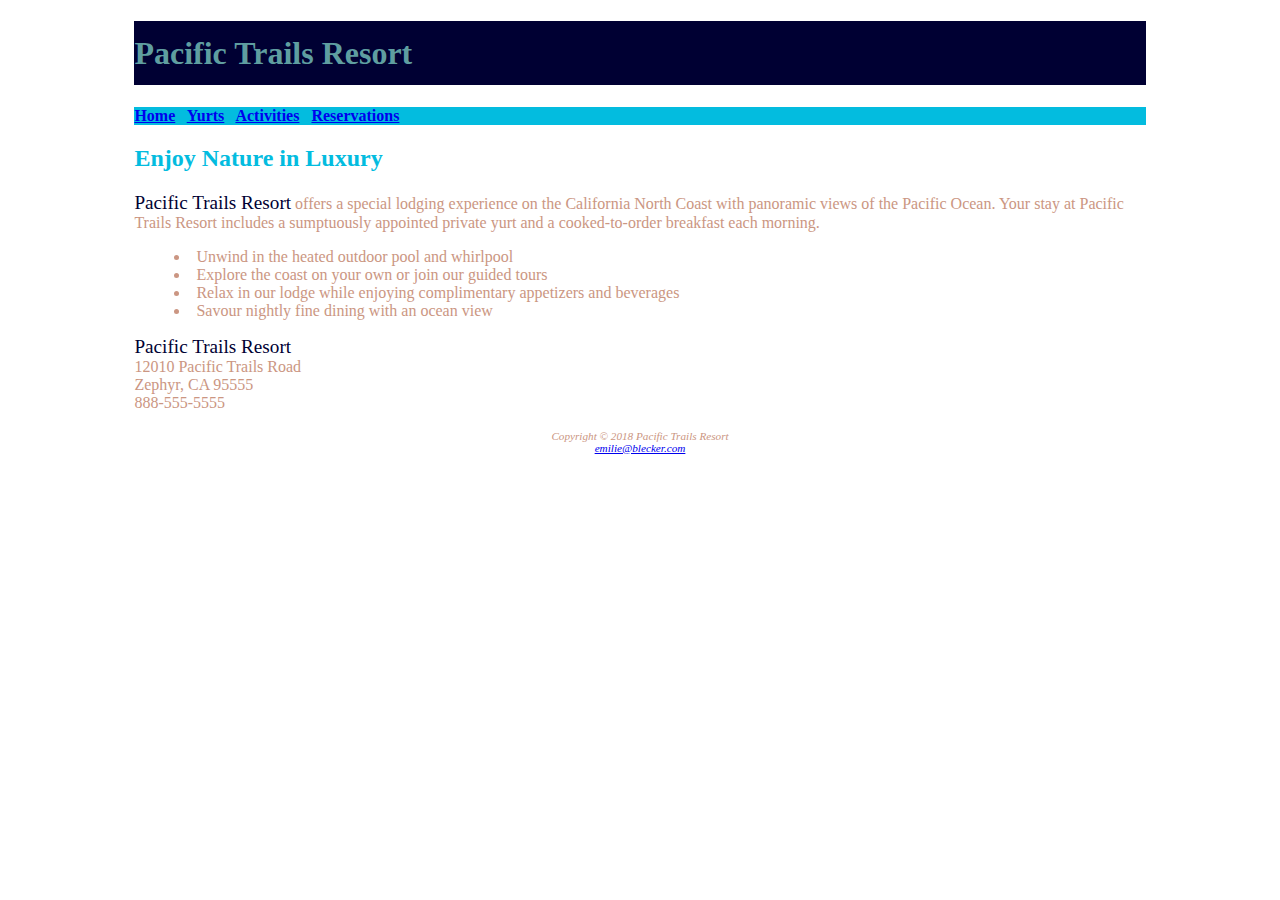
<file: index.html>
<!-- Project Name: Pacific Trails (HW10)
Author: Emilie Blecker
Date Last Modified: 4/3/2019-->

<!DOCTYPE html>
<html lang="en">
<head>
  <title>Pacific Trails Resort</title>
  <meta charset="utf-8">
</head>
<link rel = "stylesheet" href = "pacifictrails.css" />
<body>
<div id = "wrapper"> 
    <header>
    <h1> 
    Pacific Trails Resort
    </h1>
    </header>
    <nav>
        <a href="index.html">Home</a> &nbsp;
        <a href="yurts.html">Yurts</a> &nbsp;
        <a href="activities.html">Activities</a> &nbsp;
        <a href="reservations.html">Reservations</a> &nbsp;
    </nav>
    <h2>   
        Enjoy Nature in Luxury
    </h2>
    <p>         
        <span class = "resort">Pacific Trails Resort</span> offers a special lodging experience on the California North Coast with panoramic views of the Pacific Ocean.
        Your stay at Pacific Trails Resort includes a sumptuously appointed private yurt and a cooked-to-order breakfast each morning.
    </p>
    <ul> 
        <li>Unwind in the heated outdoor pool and whirlpool</li>
        <li>Explore the coast on your own or join our guided tours</li>
        <li>Relax in our lodge while enjoying complimentary appetizers and beverages</li>
        <li>Savour nightly fine dining with an ocean view</li>
    </ul>
    <div id = "address">
        <span class = "resort">Pacific Trails Resort</span><br>
        12010 Pacific Trails Road<br>
        Zephyr, CA 95555<br>
        888-555-5555<br><br>
    </div>
    <footer>
        Copyright &copy; 2018 Pacific Trails Resort
        <br>
            <a href="emilie@blecker.com">emilie@blecker.com</a>
    </footer>
</div>
</body>
</html>
</file>
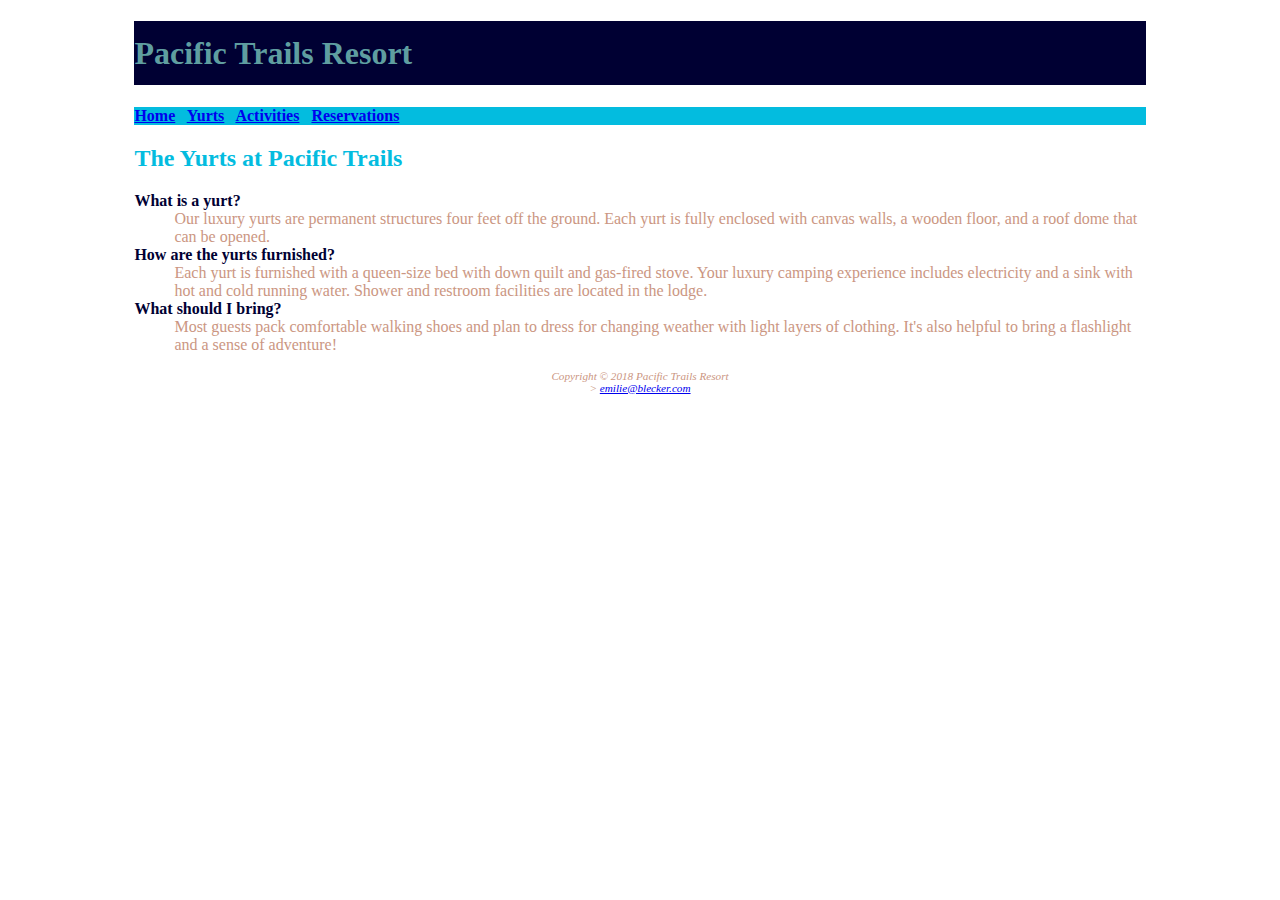
<file: yurts.html>
<!-- Project Name: Pacific Trails (HW10)
Author: Emilie Blecker
Date Last Modified: 4/3/2019-->

<!DOCTYPE html>
<html lang="en">
<head>
  <title>Pacific Trails Resort :: Yurts</title>
  <meta charset="utf-8">
</head>
<link rel = "stylesheet" href = "pacifictrails.css" />
<div id = "wrapper">
<body>
    <header>
    <h1>  
        Pacific Trails Resort
    </h1>
    </header>
    <nav>
        <b><a href="index.html">Home</a> &nbsp;
        <a href="yurts.html">Yurts</a> &nbsp;
        <a href="activities.html">Activities</a> &nbsp;
        <a href="reservations.html">Reservations</a> &nbsp; </b>
    </nav>
    <h2>    
        The Yurts at Pacific Trails
    </h2>
    <p> 
        <dt><b>What is a yurt?</b> </dt>
            <dd>Our luxury yurts are permanent structures four feet off the ground. 
                Each yurt is fully enclosed with canvas walls, a wooden floor, and a roof dome that can be opened.
            </dd>
        <dt><b>How are the yurts furnished?</b> </dt>
            <dd> Each yurt is furnished with a queen-size bed with down quilt and gas-fired stove. 
                Your luxury camping experience includes electricity and a sink with hot and cold running water.
                Shower and restroom facilities are located in the lodge.
            </dd>
        <dt><b>What should I bring?</b> </dt>
            <dd> Most guests pack comfortable walking shoes and plan to dress for changing weather with light layers of clothing.
                It's also helpful to bring a flashlight and a sense of adventure!
            </dd>
    </p>
    <footer>
        Copyright &copy; 2018 Pacific Trails Resort
        <br>>
            <a href="emilie@blecker.com">emilie@blecker.com</a>
    </footer>
</body>
</div>
</html>
</file>
<file: pacifictrails.css>
/*-- CSS page HW10 -->
<!-- Project Name: Pacific Trails (HW10)
Author: Emilie Blecker
Date Last Modified: 4/3/2019

wrong name for css
unexpected colors and fonts

*/

body
{
    color:  #cb9682;
    background-color: #ffffff;
    font-family: "calibri";
    list-style-position: inside;
}

header
{
    background-color: #000033;
    color: #ffffff;
    font-family: "palatino"
}

h1
{
    color: #5f9ea0;
    line-height: 200%;
}

nav
{
    font-weight: bold;
    background-color: #03BCDF;
}

h2
{
    color: #03BCDF;
    font-family: "palatino"
}

dt
{
    color: #000033;
    font-weight: bold;
}

.resort
{
    color: #000033;
    font-size: 1.2em;
}

/*#address
{
    position: fixed;
    left: 10;
    bottom: 0;
    width: 100%;
    font-size: 12px;
    line-height: 100%;
    
}*/

footer
{
    font-size: .70em;
    font-style: italic;
    text-align: center;
}
 
#wrapper
{
    width: 80%;
    margin-right: auto;
    margin-left: auto;
}
</file>
